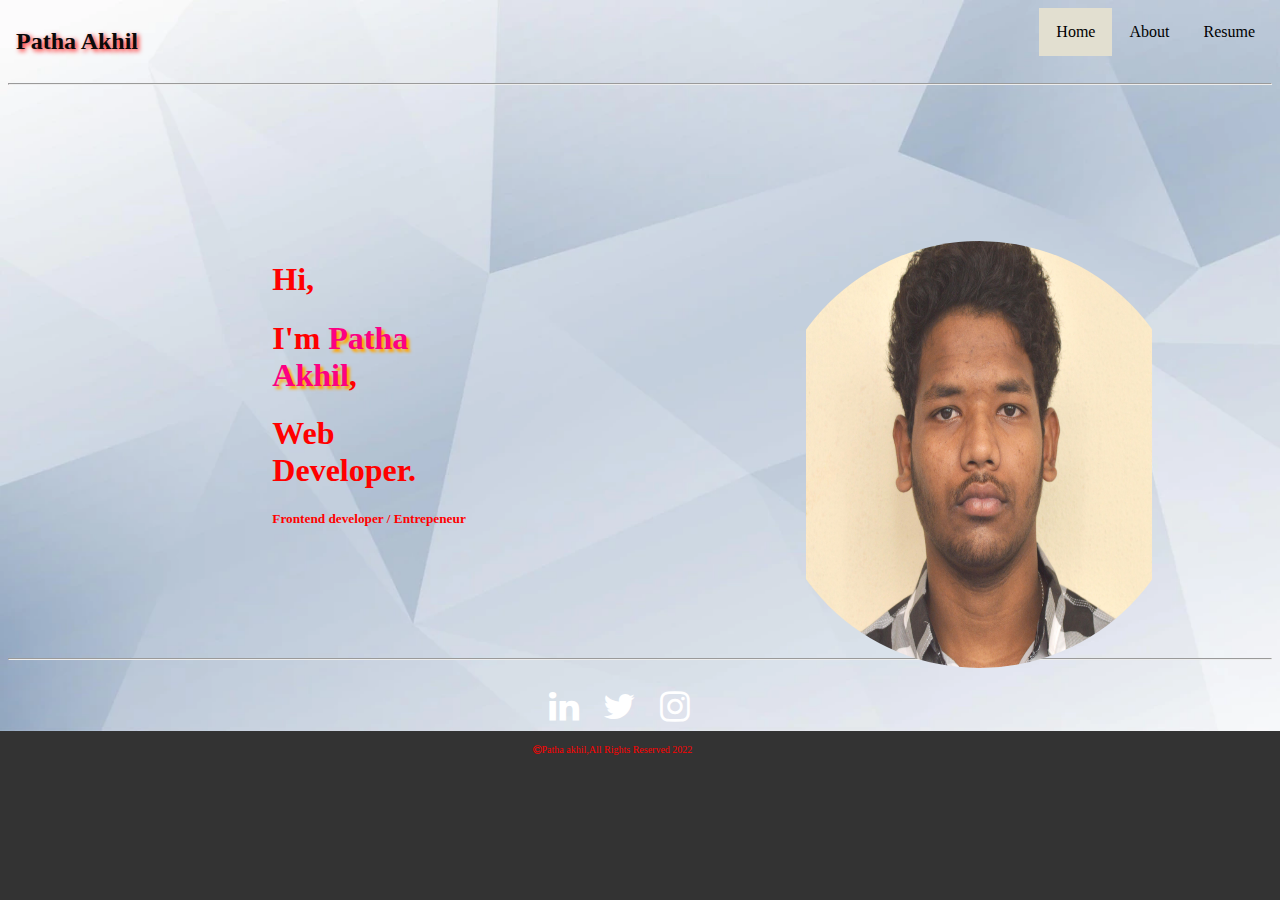
<file: Task2/index.html>
<!DOCTYPE HTML>
<html>
<head>
<title>Patha Akhil</title>
<link rel="icon" href="20881A05A6.jpg">
<meta name="viewport" content="width=device-width, initial-scale=1.0">
<style>
body{
   background-color: #333333;
   color:red;
   background-image: url("background2.webp");
   background-size: 100%;
   background-repeat: no-repeat;
   background-attachment: scroll;
   
   }
.pic{
   clip-path: circle(50%);
   position: absolute;
   left: 63%;
   bottom: 22%;
   }
 

.py{
   margin-top: 8%;
   margin-left: 13%;
   margin-right: 55%;
   padding-left: 100px;
   padding-right: 100px;
   padding-top: 10px;
   padding-bottom: 10px;
   } 
ul{
    list-style-type: none;
	margin: 0;
	padding: 0;
	overflow: hidden;
	background-color: ;
   }
li{
	float: right;
  }
li a{
    display: block;
	color: black;
	text-align: center;
	padding: 15px 17px;
	text-decoration: none;
	}
li a:hover{
	background-color: #A5DC9B;
	}

a.about:link,a.about:visited{
    margin-left: 28%;
	margin-top:11px;
	border: solid #EB2B40;
	border-radius: 16px;
	text-align: center;
	padding: 10px 12px;
	text-decoration: none;
	color: #00FF2A;
	display: inline-block;
	}
a.about:hover{
	text-decoration: none;
	color: hotpink;
	}
a.about:active{
	text-decoration: none;
	color: blue;
	}
.activa{
	background-color: #E2DFD0;
	}
a.social:link,a.social:visited{
	color: white;
	}
a.social:hover{
	color: yellow;
	}
a.social:active{
	color: blue;
	}

</style>

<link rel="stylesheet" href="https://cdnjs.cloudflare.com/ajax/libs/font-awesome/4.7.0/css/font-awesome.min.css">
   

</head>
<body>

<ul>
  
  <li><a href="charan_resume.pdf">Resume</a></li>
  <li><a href="about.html">About</a></li>
  <li><a class="activa" href="#home">Home</a></li>
  <li style="float:left;"><h2 style="color:#0A0A0A;margin-left:8px;text-shadow:2px 2px 5px red;">Patha Akhil</h2></li>
  
</ul>  
<hr>

 <img class="pic" src="20881A05A6.jpg" alt="charan"  style="width:27%;height:55%;" >
 <br>
 <br>
<div class="py">
 
<h1>Hi,</h1>
<h1>I'm <span style="color:#FD0083;font-weight:bold;text-shadow:3px 3px 3px orange;" >Patha Akhil</span>,</h1>

<h1>Web Developer.</h1>
<h5>Frontend developer / Entrepeneur</h5>
<!-- <a class="about" href="file:///D:/portfoilio/about.html" >ABOUT ME</a> -->
</div>
<br>
<br>
<br>
<br>
<br>
<hr>
<div  style="margin-left:42%;margin-top:1.5%;">
<a class="social" href="https://www.linkedin.com/in/patha-akhil-618628229" ><i class="fa fa-linkedin" style="font-size:35px;margin:10px;" ></i></a>
<a class="social" href="https://twitter.com/AkhilPatha1?t=XgPXkrRRKPnNVOdkZrvwbQ&s=08" ><i class="fa fa-twitter" style="font-size:35px;margin:10px;"></i></a>
<a class="social" href="https://instagram.com/im__akki___?igshid=YmMyMTA2M2Y=" ><i class="fa fa-instagram" style="font-size:35px;margin:10px;"></i></a>
</div>
<div style="margin-left:41.5%;">
<p style="font-size:10px;"><i class="fa fa-copyright"></i>Patha akhil,All Rights Reserved 2022</p>

</div>




</body>
</html>
</file>
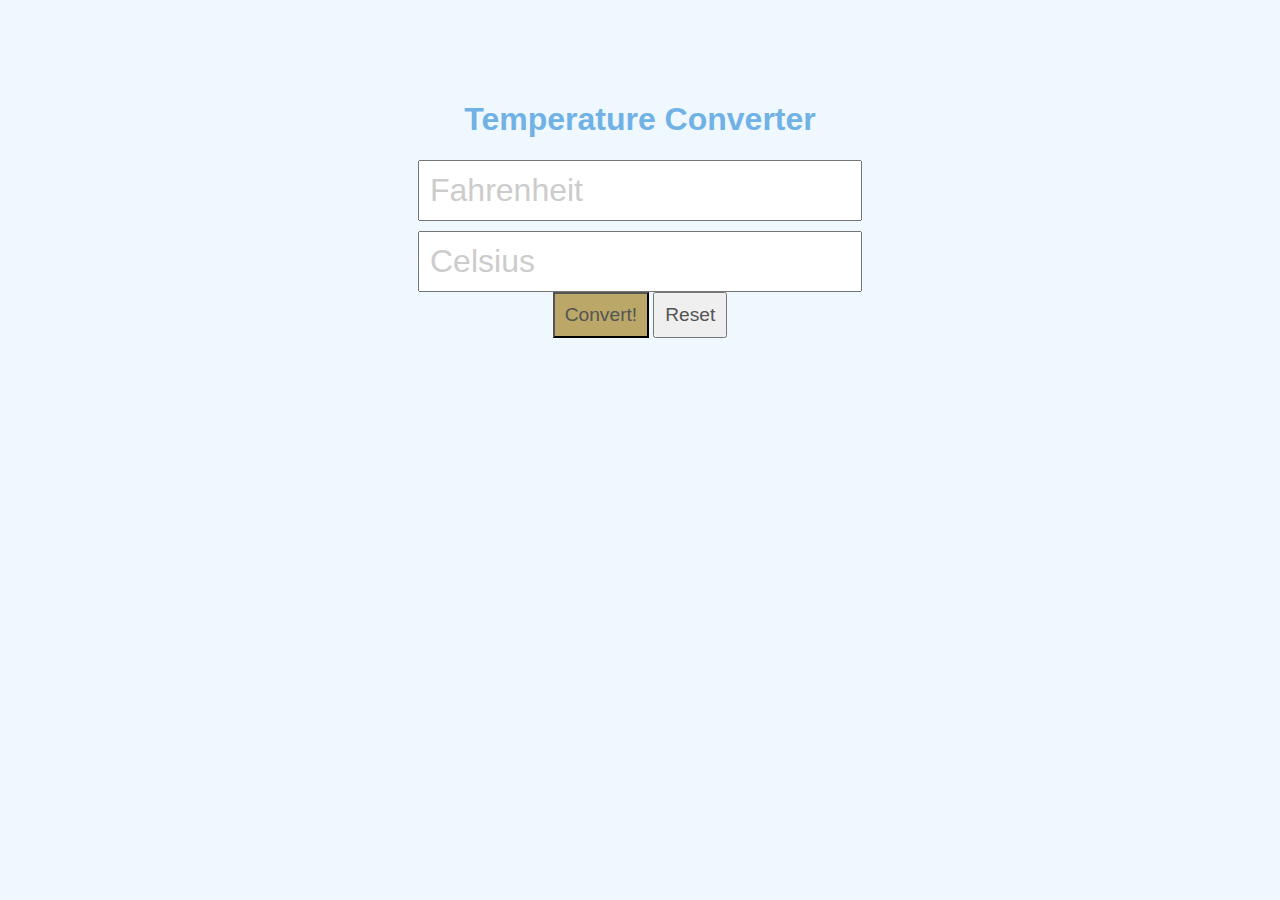
<file: Task3/index.html>
<html>
    <head>
        <title>Temperature convertor</title>
        <link rel="stylesheet" href="styles.css">
        <script src="script.js"></script>
    </head>
    <body bgcolor="AliceBlue">
        <center>
            <br>
            <br>
            <br>
            <br>
        <h1>Temperature Converter</h1>

<input type="text" id="fahrenheit" placeholder="Fahrenheit" name="f" value="" />

<input type="text" id="celsius" placeholder="Celsius" name="c" value="" />

<button id="convert" onclick="tempConvert()">Convert!</button>
<button id="clear" onclick="clearForm()">Reset</button>
        </center>
    </body>
</html>
</file>
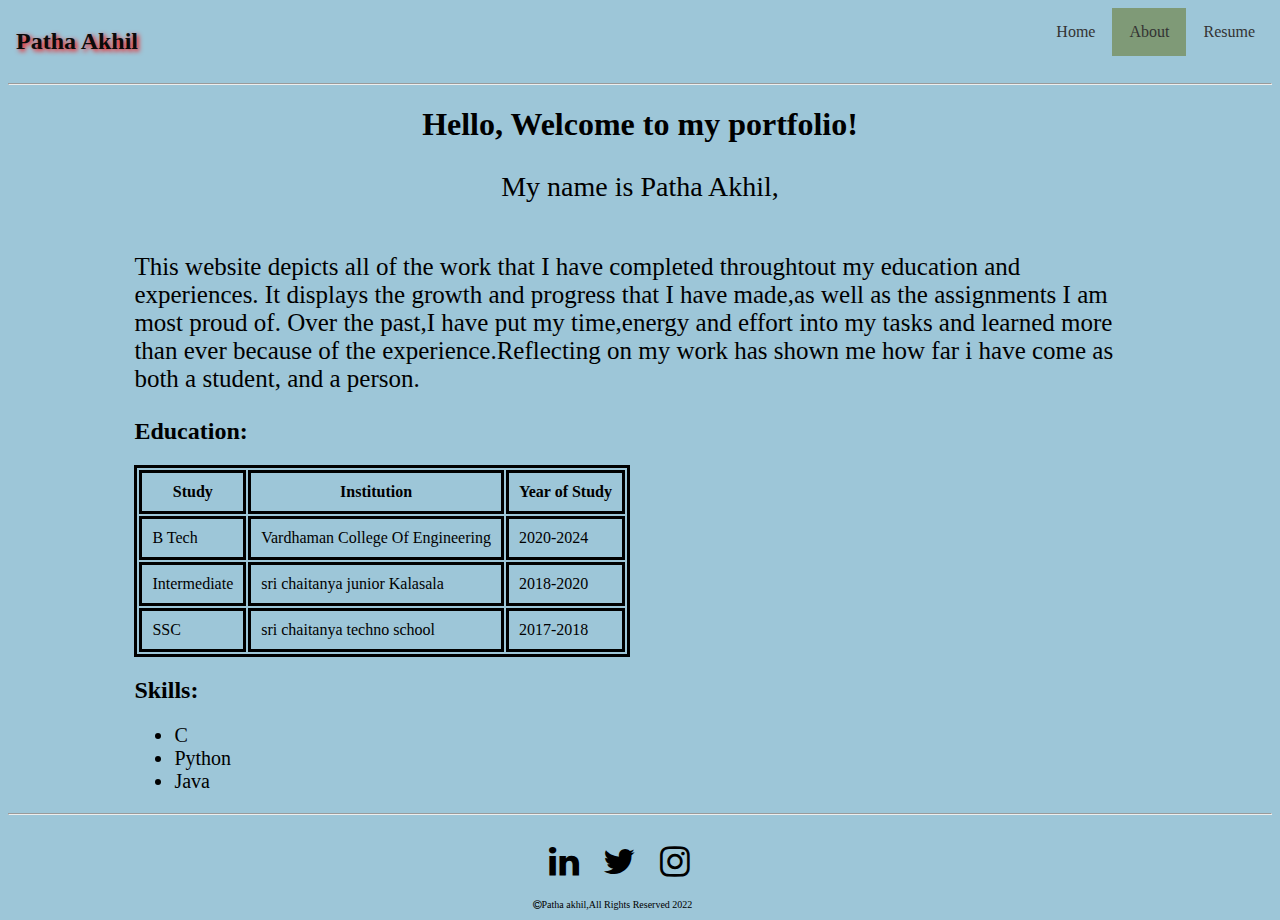
<file: Task2/about.html>
<!DOCTYPE HTML>
<html>
<head>
<title>About Me</title>
<link rel="icon"  href="akhil.jpg">
<meta name="viewport" content="width=device-width, initial-scale=1.0">
<style>

body{
    background-color: #9DC6D8;
	background-image: url();
	background-size: 100% 100%;
    background-repeat: no-repeat;
    background-attachment: scroll;
	}

ul.cl{
    list-style-type: none;
	margin: 0;
	padding: 0;
	overflow: hidden;
	background-color: ;
   }
li.cl{
	float: right;
  }
li.cl a{
    display: block;
	color: #333333;
	text-align: center;
	padding: 15px 17px;
	text-decoration: none;
	}
li.cl a:hover{
	background-color: #A5DC9B;
	}

.activa{
	background-color: #7F9A77;
	}
a.social:link,a.social:visited{
	color: black;
	}
a.social:hover{
	color: yellow;
	}
a.social:active{
	color: blue;
	}
table,th,td{
	border: solid black;
	}
th{
	text-align: center;
	padding: 10px;
	}
td{
    text-align: left;
    padding: 10px;
 }


</style>
<link rel="stylesheet" href="https://cdnjs.cloudflare.com/ajax/libs/font-awesome/4.7.0/css/font-awesome.min.css">
</head>

<body>
<div >
<ul class="cl" >
  
  <li class="cl" ><a href="resume.pdf">Resume</a></li>
  <li class="cl"><a class="activa" href="#about">About</a></li>
  <li class="cl"><a  href="practice.html">Home</a></li>
  <li style="float:left;"><h2 style="color:#0A0A0A;margin-left:8px;text-shadow:2px 2px 5px red;">Patha Akhil</h2></li>
  
</ul> 
<hr> 
</div>
<h1 align="center"> Hello, Welcome to my portfolio! </h1>
<p style="font-size:28px;" align="center"> My name is 	Patha Akhil, </p>
<!--
<div>
<ul>
	<li>Btech</li>
	<li>Intermediate</li>
</ul>
</div>
-->
<p style="font-size:25px;margin-left:10%;margin-right:10%;margin-top:50px;">This website depicts all of the work that  I have completed throughtout my education and experiences.
It displays the growth and progress that I have made,as well as the 
assignments I am most proud of. Over the past,I have put my time,energy and effort into my tasks and learned more than ever because of the experience.Reflecting on my 
work has shown me how far i have come as both a student, and a person.
 </p>
 <h2 style="margin-left:10%">Education:</h2>
 <table style="margin-left:10%;">
    <tr>
		<th>Study</th>
		<th> Institution </th>
		<th>Year of Study</th>
	</tr>
	<tr>
		<td>B Tech</td>
		<td>Vardhaman College Of Engineering</td>
		<td>2020-2024</td>
	</tr>
	<tr>
		<td>Intermediate</td>
		<td>sri chaitanya junior Kalasala</td>
		<td>2018-2020</td>
	</tr>
	<tr>
		<td>SSC</td>
		<td>sri chaitanya techno school</td>
		<td>2017-2018</td>
	</tr>
 </table>

 <h2 style="margin-left:10%">Skills:</h2>
 <ul style="margin-left:10%;font-size:20px;">
	<li>C</li>
	<li>Python</li>
	<li>Java</li>
</ul>

 <!-- <h2 style="margin-left:10%">My Work:</h2>
 <ul style="margin-left:10%;font-size:20px;">
	<li>Live Image Background remover using python</li>
	<li>Face Recoginition using Python</li>
	
</ul> -->

 <!-- <h2 style="margin-left:10%">Experience:</h2>
 <ul style="margin-left:10%;font-size:20px;">
	<li>Web Development Intern in Rejolt EDTech PVT LTD.</li>
</ul> -->
<hr>

<div  style="margin-left:42%;margin-top:1.5%;">
	<a class="social" href="https://instagram.com/im__akki___?igshid=YmMyMTA2M2Y=" ><i class="fa fa-linkedin" style="font-size:35px;margin:10px;" ></i></a>
	<a class="social" href="https://twitter.com/AkhilPatha1?t=XgPXkrRRKPnNVOdkZrvwbQ&s=08" ><i class="fa fa-twitter" style="font-size:35px;margin:10px;"></i></a>
	<a class="social" href="https://instagram.com/im__akki___?igshid=YmMyMTA2M2Y=" ><i class="fa fa-instagram" style="font-size:35px;margin:10px;"></i></a>
</div>
<div style="margin-left:41.5%;">
<p style="font-size:10px;color:black;"><i class="fa fa-copyright"></i>Patha akhil,All Rights Reserved 2022</p>

</div>
 
</body>
</html>
</file>
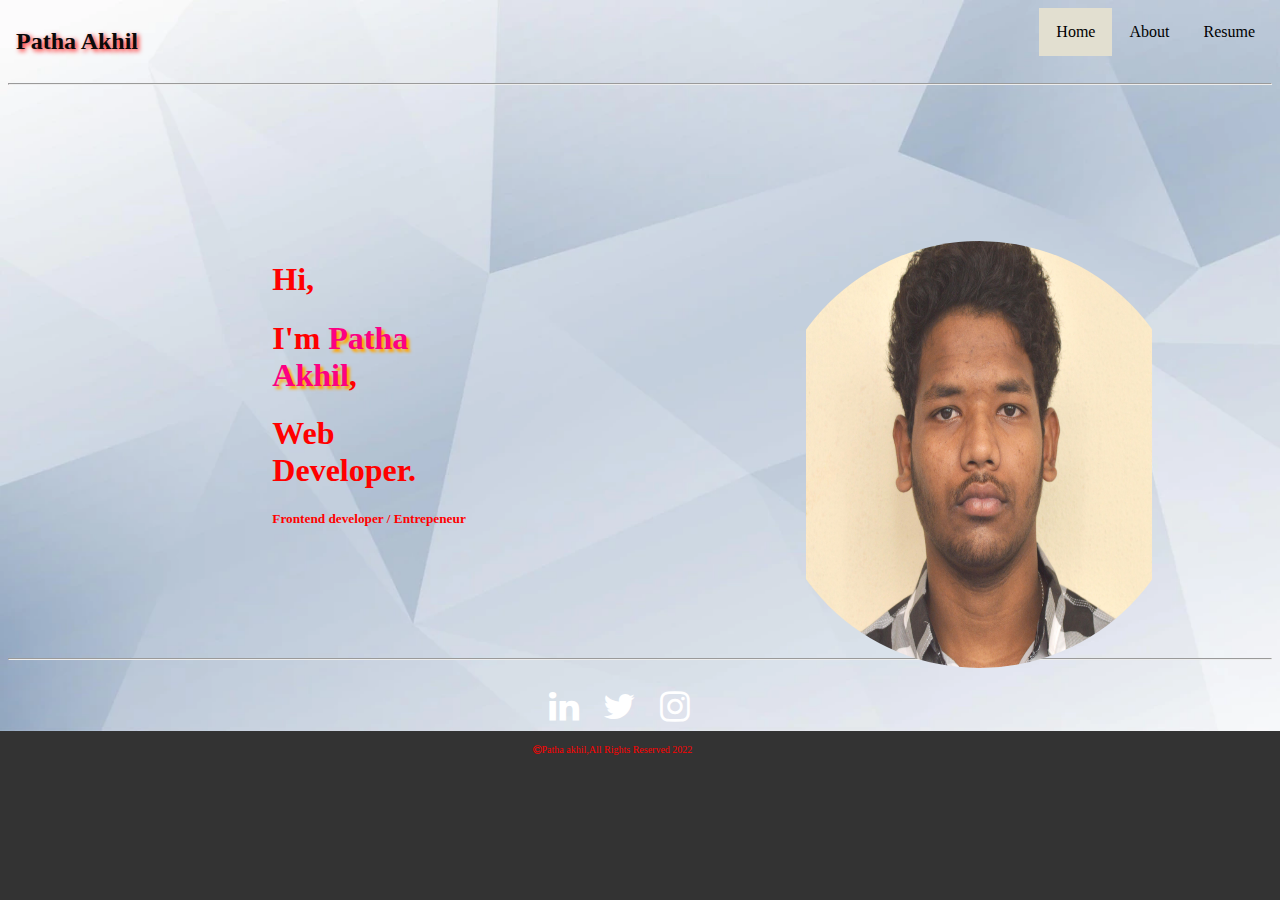
<file: Task2/practice.html>
<!DOCTYPE HTML>
<html>
<head>
<title>Patha Akhil</title>
<link rel="icon" href="20881A05A6.jpg">
<meta name="viewport" content="width=device-width, initial-scale=1.0">
<style>
body{
   background-color: #333333;
   color:red;
   background-image: url("background2.webp");
   background-size: 100%;
   background-repeat: no-repeat;
   background-attachment: scroll;
   
   }
.pic{
   clip-path: circle(50%);
   position: absolute;
   left: 63%;
   bottom: 22%;
   }
 

.py{
   margin-top: 8%;
   margin-left: 13%;
   margin-right: 55%;
   padding-left: 100px;
   padding-right: 100px;
   padding-top: 10px;
   padding-bottom: 10px;
   } 
ul{
    list-style-type: none;
	margin: 0;
	padding: 0;
	overflow: hidden;
	background-color: ;
   }
li{
	float: right;
  }
li a{
    display: block;
	color: black;
	text-align: center;
	padding: 15px 17px;
	text-decoration: none;
	}
li a:hover{
	background-color: #A5DC9B;
	}

a.about:link,a.about:visited{
    margin-left: 28%;
	margin-top:11px;
	border: solid #EB2B40;
	border-radius: 16px;
	text-align: center;
	padding: 10px 12px;
	text-decoration: none;
	color: #00FF2A;
	display: inline-block;
	}
a.about:hover{
	text-decoration: none;
	color: hotpink;
	}
a.about:active{
	text-decoration: none;
	color: blue;
	}
.activa{
	background-color: #E2DFD0;
	}
a.social:link,a.social:visited{
	color: white;
	}
a.social:hover{
	color: yellow;
	}
a.social:active{
	color: blue;
	}

</style>

<link rel="stylesheet" href="https://cdnjs.cloudflare.com/ajax/libs/font-awesome/4.7.0/css/font-awesome.min.css">
   

</head>
<body>

<ul>
  
  <li><a href="charan_resume.pdf">Resume</a></li>
  <li><a href="about.html">About</a></li>
  <li><a class="activa" href="#home">Home</a></li>
  <li style="float:left;"><h2 style="color:#0A0A0A;margin-left:8px;text-shadow:2px 2px 5px red;">Patha Akhil</h2></li>
  
</ul>  
<hr>

 <img class="pic" src="20881A05A6.jpg" alt="charan"  style="width:27%;height:55%;" >
 <br>
 <br>
<div class="py">
 
<h1>Hi,</h1>
<h1>I'm <span style="color:#FD0083;font-weight:bold;text-shadow:3px 3px 3px orange;" >Patha Akhil</span>,</h1>

<h1>Web Developer.</h1>
<h5>Frontend developer / Entrepeneur</h5>
<!-- <a class="about" href="file:///D:/portfoilio/about.html" >ABOUT ME</a> -->
</div>
<br>
<br>
<br>
<br>
<br>
<hr>
<div  style="margin-left:42%;margin-top:1.5%;">
<a class="social" href="https://www.linkedin.com/in/patha-akhil-618628229" ><i class="fa fa-linkedin" style="font-size:35px;margin:10px;" ></i></a>
<a class="social" href="https://twitter.com/AkhilPatha1?t=XgPXkrRRKPnNVOdkZrvwbQ&s=08" ><i class="fa fa-twitter" style="font-size:35px;margin:10px;"></i></a>
<a class="social" href="https://instagram.com/im__akki___?igshid=YmMyMTA2M2Y=" ><i class="fa fa-instagram" style="font-size:35px;margin:10px;"></i></a>
</div>
<div style="margin-left:41.5%;">
<p style="font-size:10px;"><i class="fa fa-copyright"></i>Patha akhil,All Rights Reserved 2022</p>

</div>




</body>
</html>
</file>
<file: Task3/styles.css>
#convert {
    background-color: #bba768;
  }
  #convert:hover {
    background-color: #bcc768;
  }
  h1 {
    font-family: Arial;
    color: #70b2e5;
  }
  input {
    display: block;
    padding: 10px;
    margin-top: 10px;
    font-size: 2em;
    color: #f4a55a;
    font-family: cursive,Arial;
  }
  ::-webkit-input-placeholder {
     color: #ccc;
  }
  :-moz-placeholder { /* Firefox 18- */
     color: #ccc;  
  }
  ::-moz-placeholder {  /* Firefox 19+ */
     color: #ccc;  
  }
  :-ms-input-placeholder {  
     color: #ccc;  
  }
  button {
    padding: 10px;
    font-size: 1.2em;
    color: #545454;
  }
</file>
